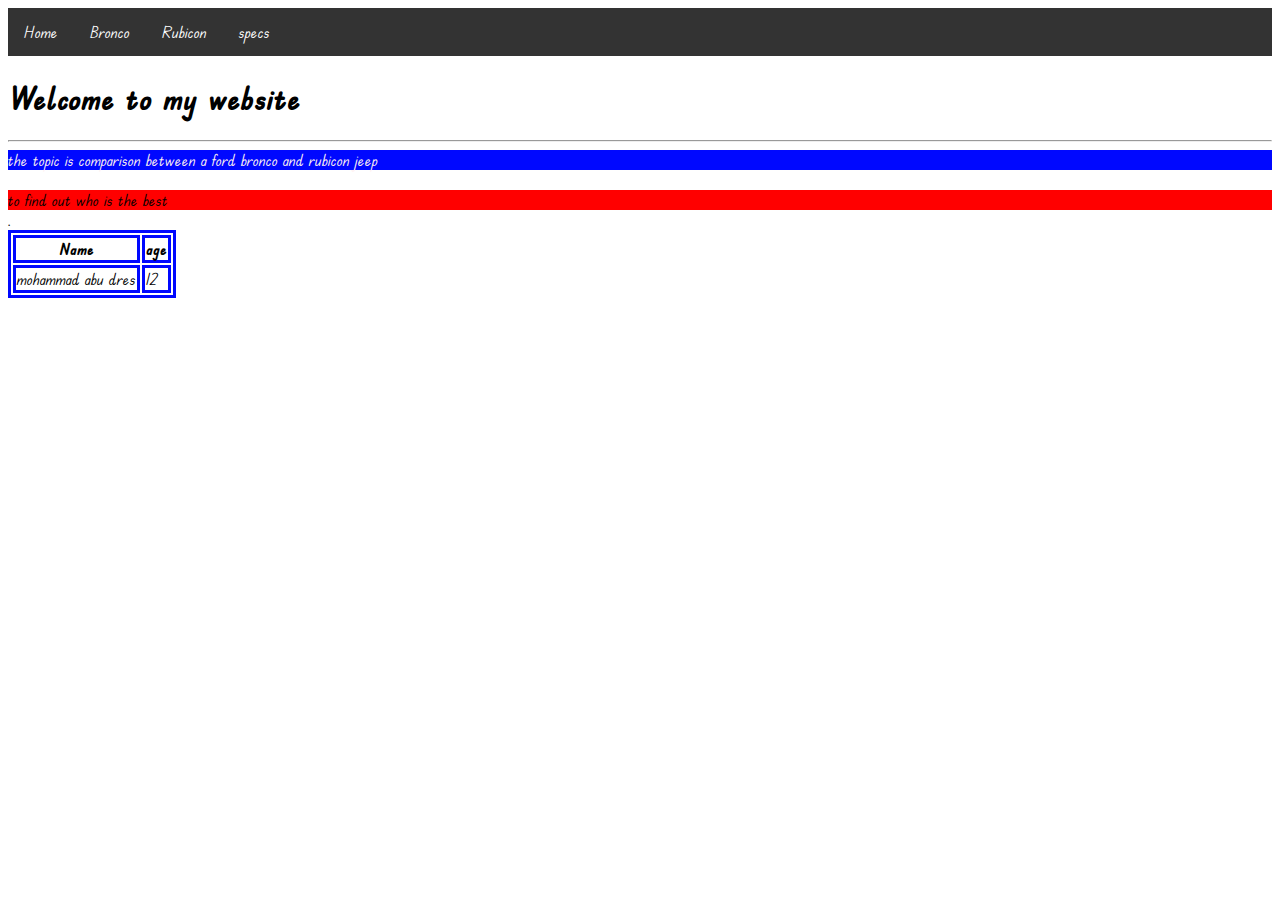
<file: index.html>
<!DOCTYPE html>
<html lang="en">
  <head>
    <link rel="preconnect" href="https://fonts.googleapis.com" />
    <link rel="preconnect" href="https://fonts.gstatic.com" crossorigin />
    <link
      href="https://fonts.googleapis.com/css2?family=Edu+TAS+Beginner&display=swap"
      rel="stylesheet"
    />
    <link rel="preconnect" href="https://fonts.googleapis.com" />
    <link rel="preconnect" href="https://fonts.gstatic.com" crossorigin />
    <link
      href="https://fonts.googleapis.com/css2?family=Edu+TAS+Beginner&display=swap"
      rel="stylesheet"
    />
    <meta charset="UTF-8" />
    <meta http-equiv="X-UA-Compatible" content="IE=edge" />
    <meta name="viewport" content="width=device-width, initial-scale=1.0" />
    <title>mohammad abu dres ford bronco</title>
    <link
      rel="icon"
      href="https://ih1.redbubble.net/image.2929946572.5479/flat,128x,075,f-pad,128x128,f8f8f8.jpg"
    />
    <link rel="stylesheet" href="style.css" />
  </head>

  <body>
    <ul>
      <li><a href="index.html">Home</a></li>
      <li><a href="bronco.html">Bronco</a></li>
      <li><a href="rubicon.html">Rubicon</a></li>
      <li><a href="specs.html">specs</a></li>
    </ul>
    <h1>Welcome to my website</h1>
    <hr />
    <div id="htr">
      the topic is comparison between a ford bronco and rubicon jeep
    </div>
    <br />
    <div id="htv">to find out who is the best</div>
    <table>
      <tr>
        <th>Name</th>
        <th>age</th>
      </tr>
      <tr>
        <td>mohammad abu dres</td>
        <td>12</td>
      </tr>

      .
    </table>
  </body>
</html>
</file>
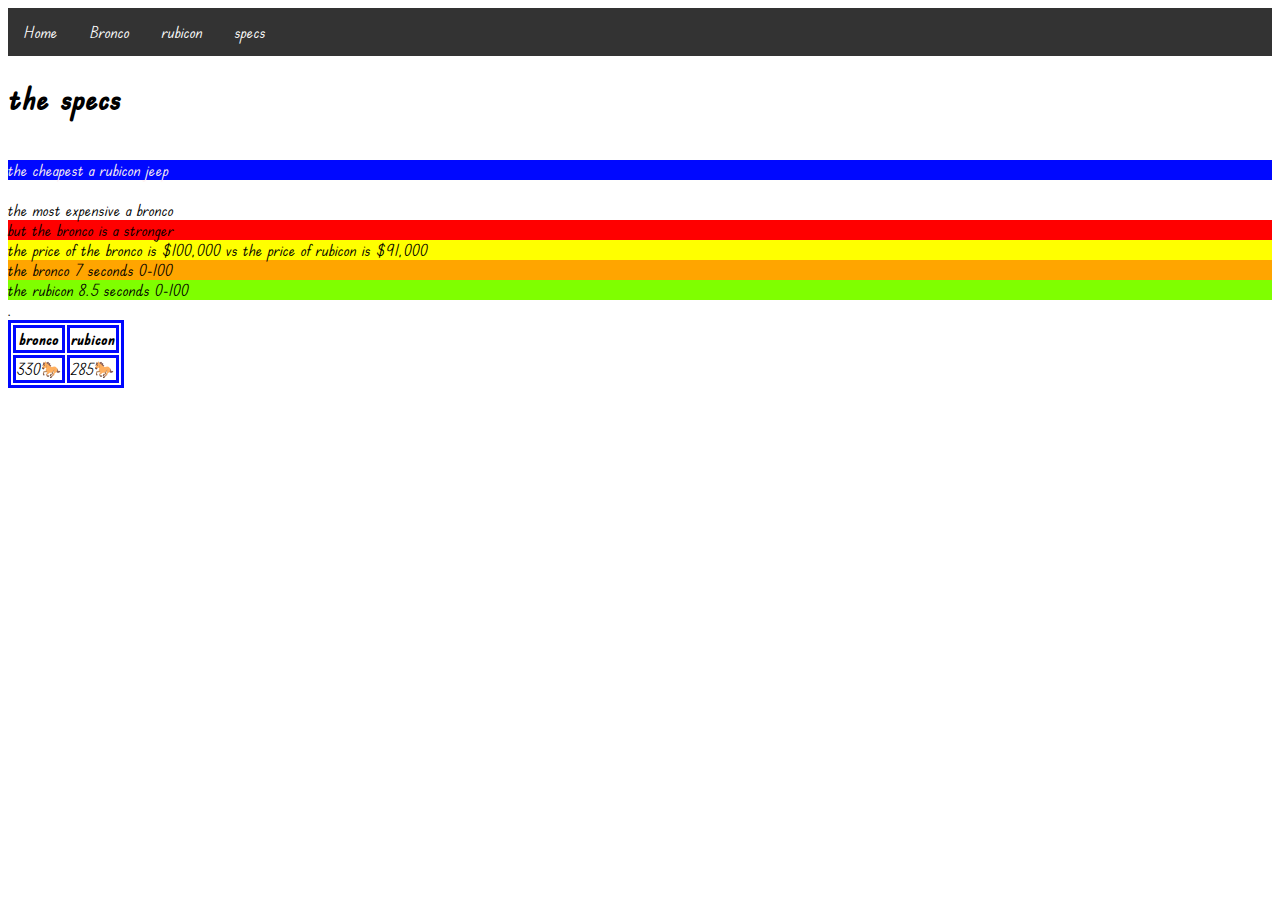
<file: specs.html>
<!DOCTYPE html>
<html lang="en">
  <head>
    <link rel="preconnect" href="https://fonts.googleapis.com" />
    <link rel="preconnect" href="https://fonts.gstatic.com" crossorigin />
    <link
      href="https://fonts.googleapis.com/css2?family=Edu+TAS+Beginner&display=swap"
      rel="stylesheet"
    />
    <link rel="preconnect" href="https://fonts.googleapis.com" />
    <link rel="preconnect" href="https://fonts.gstatic.com" crossorigin />
    <link
      href="https://fonts.googleapis.com/css2?family=Edu+TAS+Beginner&display=swap"
      rel="stylesheet"
    />
    <meta charset="UTF-8" />
    <meta http-equiv="X-UA-Compatible" content="IE=edge" />
    <meta name="viewport" content="width=device-width, initial-scale=1.0" />
    <title>ford bronco mohammad abu dres</title>
    <link
      rel="icon"
      href="https://ih1.redbubble.net/image.2929946572.5479/flat,128x,075,f-pad,128x128,f8f8f8.jpg"
    />
    <link rel="stylesheet" href="style.css" />
  </head>

  <body>
    <ul>
      <li><a href="index.html">Home</a></li>
      <li><a href="bronco.html">Bronco</a></li>
      <li><a href="rubicon.html">rubicon</a></li>
      <li><a href="specs.html">specs</a></li>
    </ul>
    <h1>the specs</h1>

    <img <hr />
    <div id="htr">the cheapest a rubicon jeep</div>
    <br />
    <div>the most expensive a bronco</div>
    <div id="htv">but the bronco is a stronger</div>
    <div id="first_line">
      the price of the bronco is $100,000 vs the price of rubicon is $91,000
    </div>
    <div id="second_line">the bronco 7 seconds 0-100</div>
    <div id="loor_line">the rubicon 8.5 seconds 0-100</div>
    <table>
      <tr>
        <th>bronco</th>
        <th>rubicon</th>
      </tr>
      <tr>
        <td>330🐎</td>
        <td>285🐎</td>
      </tr>

      .
    </table>
  </body>
</html>
</file>
<file: style.css>
#htr {
  background-color: rgb(0, 8, 255);
  color: rgb(255, 240, 240);
  font-family: "Edu TAS Beginner", cursive;
}

body {
  font-family: "Edu TAS Beginner", cursive;
}

#htv {
  background-color: rgb(255, 0, 0);
}
ul {
  list-style-type: none;
  margin: 0;
  padding: 0;
  overflow: hidden;
  background-color: #333;
}

li {
  float: left;
}

li a {
  display: block;
  color: white;
  text-align: center;
  padding: 14px 16px;
  text-decoration: none;
}

li a:hover {
  background-color: #111;
}
table,
tr,
th,
td {
  border: solid 3px rgb(0, 8, 255);
}

#first_line {
  background-color: yellow;
}

#second_line {
  background-color: orange;
}
#loor_line {
  background-color: chartreuse;
}
</file>
